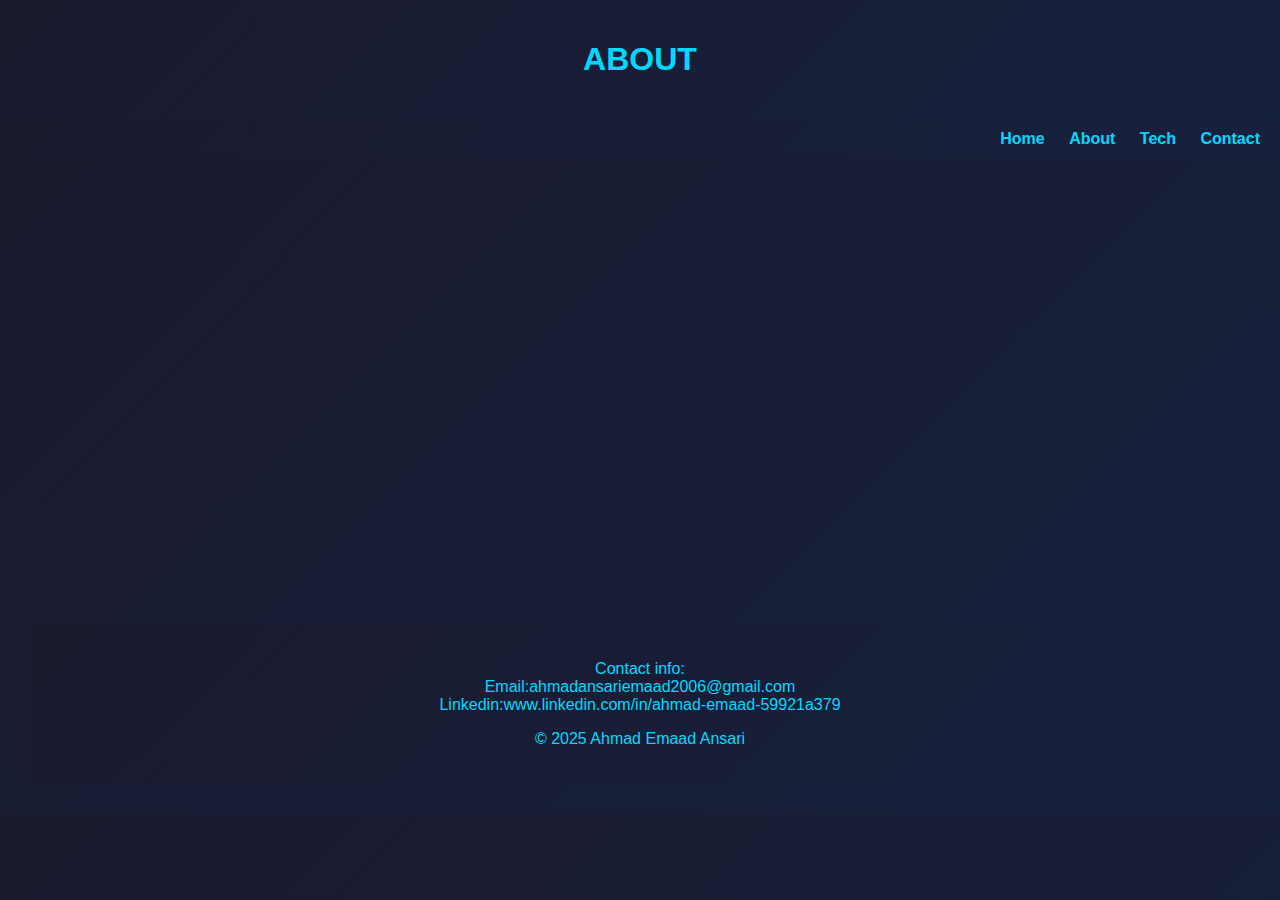
<file: about.html>
<!DOCTYPE html>
<html lang="en">
<head>
    <meta charset="UTF-8">
    <meta name="viewport" content="width=device-width, initial-scale=1.0">
    <title>Document</title>
    <link rel="stylesheet" href="about.css">
</head>
<body>
    <header> 
        <h1>ABOUT</h1>
    </header>
    <nav>
        <a href="index.html">Home</a>
        <a href="about.html">About</a>
       
        <a href="tech.html">Tech</a>
        <a href="https://www.linkedin.com/in/ahmad-emaad-59921a379">Contact</a>
    </nav>
    <main>
    <section class="box">
        <article id="two">
            
            <p><b>Hey there! 👋 I'm Ahmad, a passionate and driven student at Parul University, currently diving deep into the world of computer science as a B.Tech. in Computer Science and Engineering (CSE Core) major. I'm actively building a solid foundation in core programming concepts and I've recently undertaken an exciting project: developing this very portfolio website. This hands-on experience, created during my HTML & CSS course, is a testament to my commitment to applying theoretical knowledge. It showcases my foundational skills in front-end web development, including semantic HTML structure, responsive design, and CSS styling. I'm eager to continue expanding my skill set and leverage technology to build impactful solutions.</b> </p>
        </article>
        <aside>
            <img src="photo1.jpg.jpg" alt="My photo" width="400px">
        </aside>
    </section>
     <footer>
    <p>Contact info:<br>
    Email:ahmadansariemaad2006@gmail.com<br>
    Linkedin:www.linkedin.com/in/ahmad-emaad-59921a379</p>
    <p>&copy; 2025 Ahmad Emaad Ansari</p>

   </footer>
   

    </main>
 
</body>
</html>
</file>
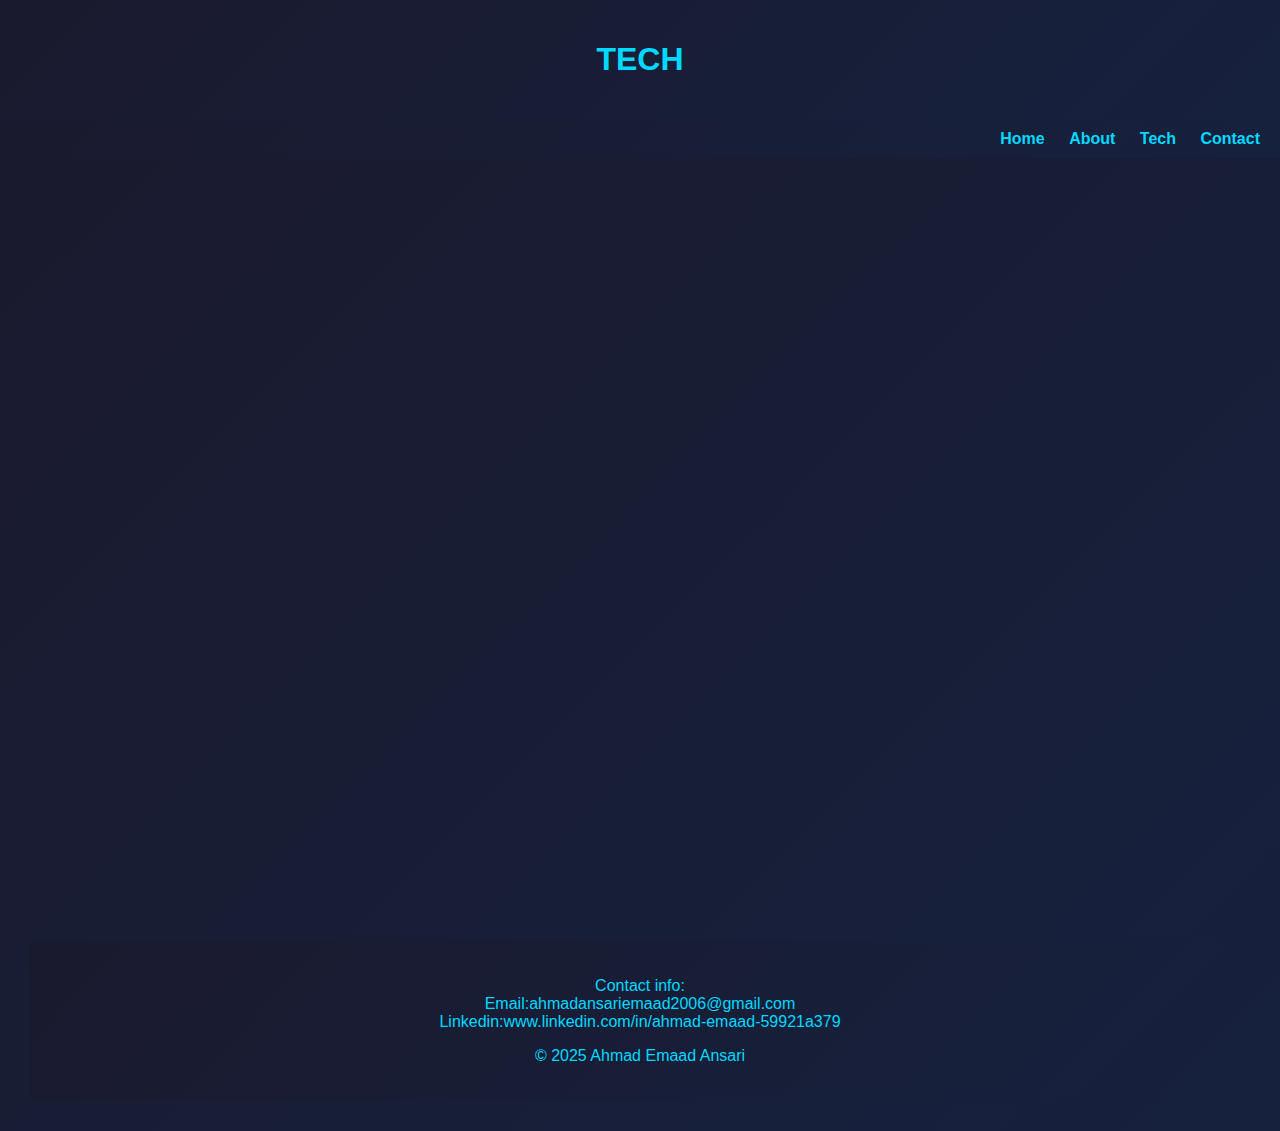
<file: tech.html>
<!DOCTYPE html>
<html lang="en">
<head>
    <meta charset="UTF-8">
    <meta name="viewport" content="width=device-width, initial-scale=1.0">
    <title>Document</title>
</head>
<body>
    
<!DOCTYPE html>
<html lang="en">
<head>
    <meta charset="UTF-8">
    <meta name="viewport" content="width=device-width, initial-scale=1.0">
    <title>Document</title>
    <link rel="stylesheet" href="tech.css">
</head>
<body>
    <header> 
        <h1>TECH</h1>
    </header>
    <nav>
        <a href="index.html">Home</a>
        <a href="about.html">About</a>
        
        <a href="tech.html">Tech</a>
        <a href="https://www.linkedin.com/in/ahmad-emaad-59921a379">Contact</a>
    </nav>
    <main>
       <section class="four">
        <article id="one">
           
            <h2>HTML CSS</h2>
            <p><b>My journey in web development begins with HTML and CSS. I'm a passionate beginner with a strong grasp of creating semantic HTML structure and applying basic CSS for styling. I've successfully used these skills to design and build this portfolio website, focusing on clean code and foundational design principles. I'm actively building upon this knowledge to create more engaging and responsive user interfaces.</b></p>
            
        </article>
        <aside id="one1">
            <img src="htmlcss.jpg" alt="HTML & CSS" width="500px" height="400px">
        </aside>
        
    </section>
    <section class="three">
        <article id="two">
            <h2>C language</h2>
            <p><b>I've established a foundational understanding of C language, which serves as the core of my programming knowledge. I've used C to develop basic programs, implement data structures, and practice essential algorithmic problem-solving. This experience has been crucial in grasping procedural programming concepts, memory management, and building efficient, low-level program logic.</b></p>
        </article>
        <aside id="two1">
            <img src="c.jpg" alt="C language" width="500px" height="400px">
        </aside>
    </section>
     <footer>
    <p>Contact info:<br>
    Email:ahmadansariemaad2006@gmail.com<br>
    Linkedin:www.linkedin.com/in/ahmad-emaad-59921a379</p>
    <p>&copy; 2025 Ahmad Emaad Ansari</p>

   </footer>
   

    </main>
 
</body>
</html>
</body>
</html>
</file>
<file: about.css>
main{
    background:linear-gradient(135deg, #1a1a2e, #16213e);
    padding: 30px;
}
section {
    display: flex;
    align-items: center;
    justify-content: space-between;
    gap: 30px;
    padding: 40px;
}

article {
    flex: 1;
    font-size: 22px;
    color: white;
}

img {
    border-radius: 15px;
    box-shadow: 0px 4px 15px rgba(0,0,0,0.5);
    max-width: 450px;
    height: auto;
}

    

header, footer {
    background:linear-gradient(135deg, #1a1a2e, #16213e);
    color: #00d9ff;
    padding: 20px;
    text-align: center;
}
nav {
    background: linear-gradient(135deg, #1a1a2e, #16213e);
    padding: 10px;
    text-align: right;
}

nav a {
    color: #00d9ff;
    margin: 10px;
    text-decoration: none;
    font-weight: bold;
    transition: color 0.3s ease;
}
nav a:hover {
    color: #ffffff;
}
#ab{
    color: #00d9ff;
}
body {
    font-family: 'Segoe UI', Tahoma, Geneva, Verdana, sans-serif;
    margin: 0;
    background: linear-gradient(135deg, #1a1a2e, #16213e);
    color: #f1f1f1;
}

  .box {
    
    
    color: white;
    display: flex;
    align-items: center;
    justify-content: center;
    opacity: 0;
    transform: translateX(-100%);
    animation: slideIn 1s forwards;
  }

  @keyframes slideIn {
    to {
      transform: translateX(0%);
      opacity: 1;
    }
  }
</file>
<file: tech.css>
main{
    background:linear-gradient(135deg, #1a1a2e, #16213e);
    padding: 30px;
}
section {
    display: flex;
    align-items: center;
    justify-content: space-between;
    gap: 30px;
    padding: 40px;
}
.three{
    display: flex;
    align-items: center;
    justify-content: space-between;
    gap: 30px;
    padding: 40px;
}

#one {
    flex: 1;
    font-size: 22px;
    color: white;
}
#two{
    flex: 1;
    font-size: 22px;
    color: white;
}


#one1 img{
    border-radius: 15px;
    box-shadow: 0px 4px 15px rgba(0,0,0,0.5);
    max-width: 450px;
    height: auto;
}
#two1 img{
    border-radius: 15px;
    box-shadow: 0px 4px 15px rgba(0,0,0,0.5);
    max-width: 450px;
    height: auto;
}


    

header, footer {
    background:linear-gradient(135deg, #1a1a2e, #16213e);
    color: #00d9ff;
    padding: 20px;
    text-align: center;
}
nav {
    background: linear-gradient(135deg, #1a1a2e, #16213e);
    padding: 10px;
    text-align: right;
}

nav a {
    color: #00d9ff;
    margin: 10px;
    text-decoration: none;
    font-weight: bold;
    transition: color 0.3s ease;
}
nav a:hover {
    color: #ffffff;
}
#ab{
    color: #00d9ff;
}
body {
    font-family: 'Segoe UI', Tahoma, Geneva, Verdana, sans-serif;
    margin: 0;
    background: linear-gradient(135deg, #1a1a2e, #16213e);
    color: #f1f1f1;
}

h2{
    color: #00d9ff;
}
.four {
    
    
    color: white;
    display: flex;
    align-items: center;
    justify-content: center;
    opacity: 0;
    transform: translateX(-100%);
    animation: slideIn 1s forwards;
  }

  @keyframes slideIn {
    to {
      transform: translateX(0%);
      opacity: 1;
    }
  }
  .three {
    
    
    color: white;
    display: flex;
    align-items: center;
    justify-content: center;
    opacity: 0;
    transform: translateX(100%);
    animation: slideIn 1s forwards;
  }

  @keyframes slideIn {
    to {
      transform: translateX(0%);
      opacity: 1;
    }
  }
</file>
